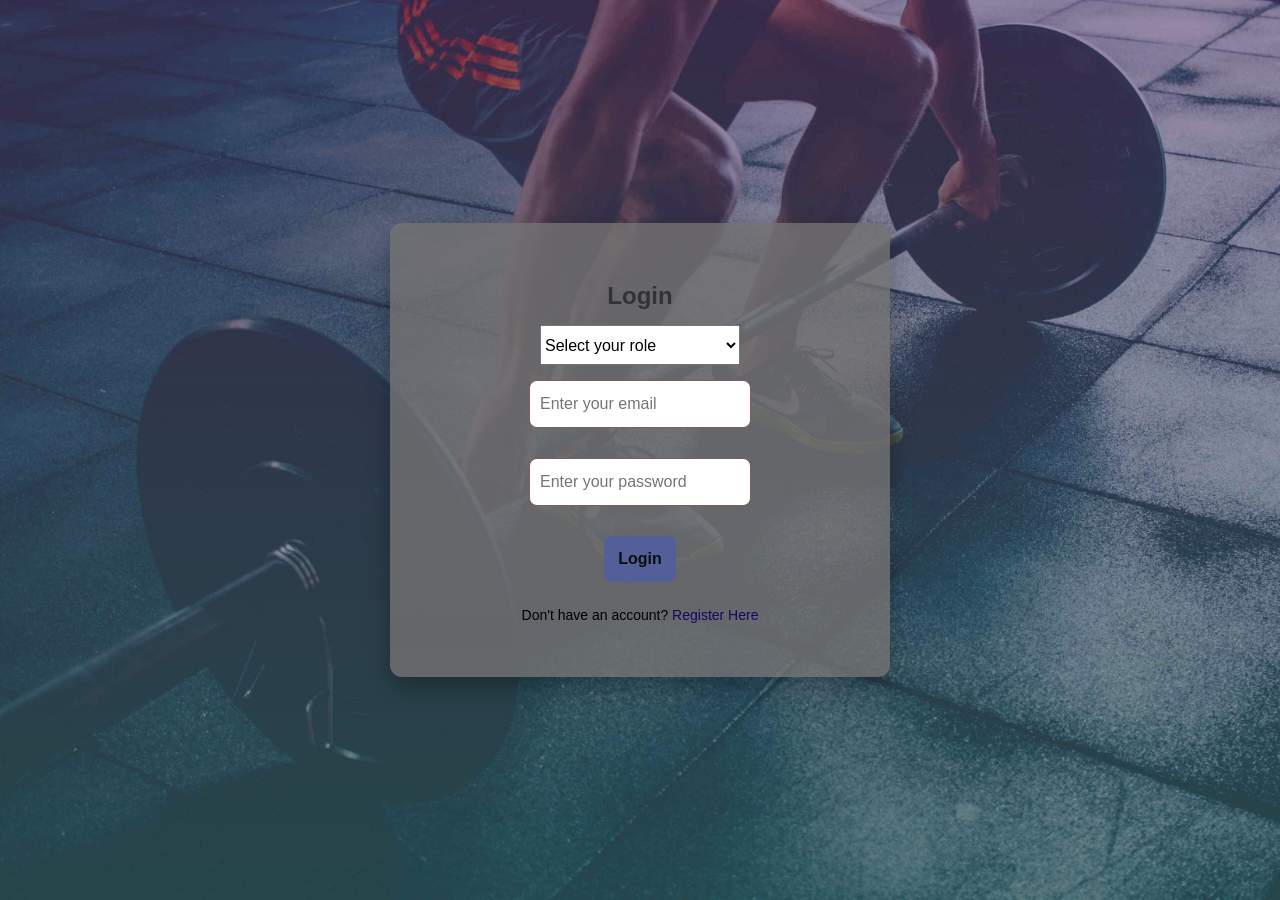
<file: log_in_form.html>
<!DOCTYPE html>
<html lang="en">
<head>
    <meta charset="UTF-8">
    <title>Login - Gym Management System</title>
    <link rel="stylesheet" href="css/auth.css"> 
    <style>
        
        select[name="role"] {
            width: 200px;
            height: 40px;
            font-size: 16px;
            margin-bottom: 5px; 
            margin-top: -10px; 
        }
        .form-container {
            text-align: center;
        }
        input, button, select {
            display: block;
            margin: 10px auto;
        }
    </style>
</head>
<body>

<div class="form-container">
    <h2>Login</h2>
    <form action="auth/login.php" method="POST">

        <select name="role" required>
            <option value="" disabled selected>Select your role</option>
            <option value="admin">Admin</option>
            <option value="trainer">Trainer</option>
            <option value="user">User</option>
        </select>
    
        <input type="email" name="email" placeholder="Enter your email" required>
        <input type="password" name="password" placeholder="Enter your password" required>
        <button type="submit">Login</button>
    </form>
    <p>Don't have an account? <a href="register_form.html">Register Here</a></p>
</div>

</body>
</html>
</file>
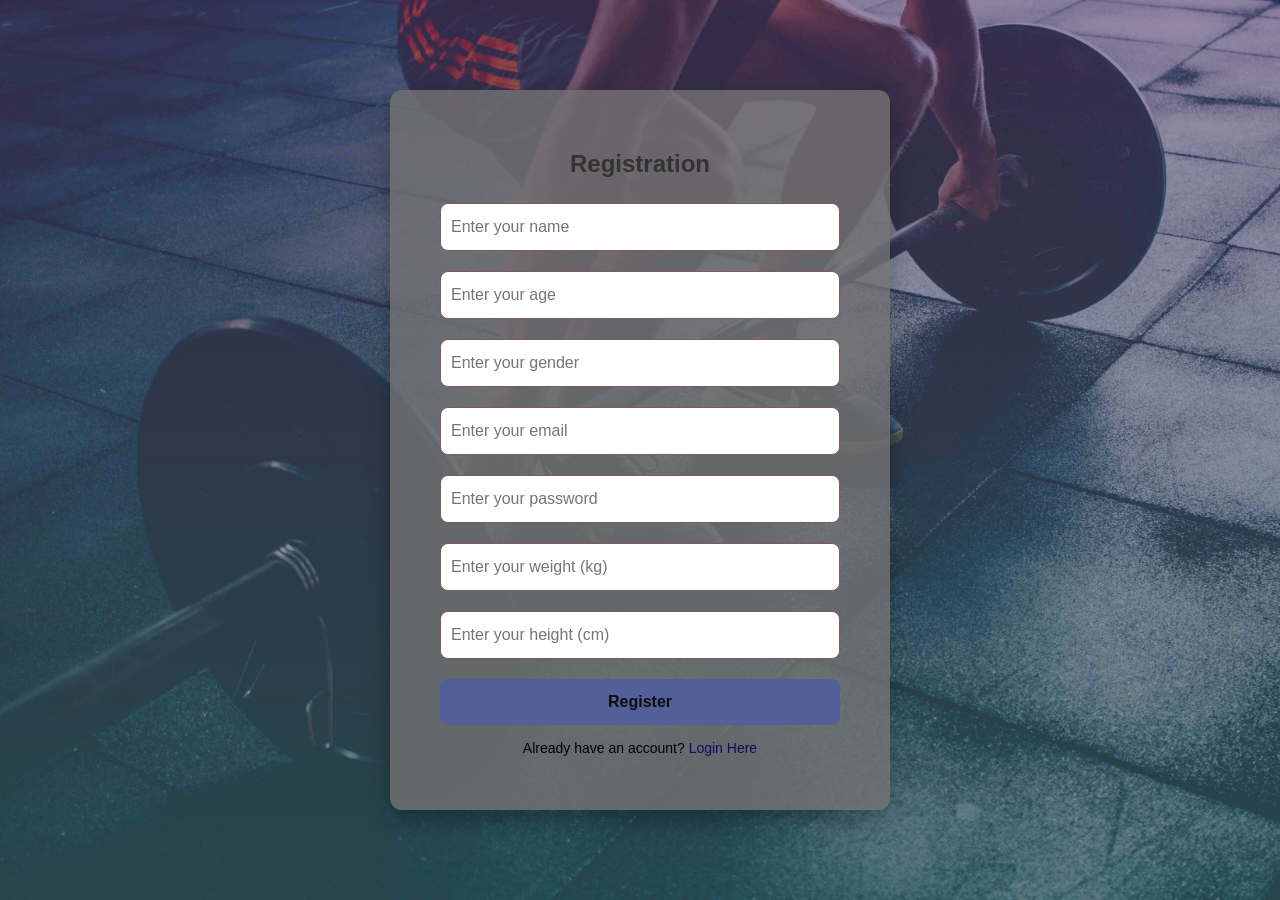
<file: register_form.html>
<!DOCTYPE html>
<html lang="en">
<head>
    <meta charset="UTF-8">
    <title>Register - Gym Management System</title>
    <link rel="stylesheet" href="css/auth.css"> 
</head>
<body>

<div class="form-container">
    <h2>Registration</h2>
    <form action="/register_form.html" method="POST">
        <input type="text" name="name" placeholder="Enter your name" required>
        <input type="text" name="age" placeholder="Enter your age" required>
        <input type="text" name="gender" placeholder="Enter your gender" required>  
        <input type="email" name="email" placeholder="Enter your email" required>
        <input type="password" name="password" placeholder="Enter your password" required>
        <input type="number" name="weight" placeholder="Enter your weight (kg)" required>
        <input type="number" name="height" placeholder="Enter your height (cm)" required>
        

        <button type="submit">Register</button>
    </form>
    <p>Already have an account? <a href="log_in_form.html">Login Here</a></p>
</div>

</body>
</html>
</file>
<file: css/auth.css>
/* auth.css */

body {
    margin: 0;
    padding: 0;
    font-family: 'Poppins', sans-serif;
    height: 100vh;
    background:   linear-gradient(rgba(80, 54, 106, 0.6), rgba(55, 99, 109, 0.6)), /* Violet-blue semi-transparent overlay */
    url('../images/m-1.jpg'); /* Add your image here */
    background-size: cover;
    background-position: center top;
    display: flex;
    justify-content: center;
    align-items: center;
}

.form-container {
    background: rgba(116, 114, 114, 0.8); /* Light semi-transparent background for the form */
    padding: 40px 50px;
    border-radius: 12px;
    box-shadow: 0px 10px 25px rgba(0, 0, 0, 0.3);
    width: 400px;
    max-width: 90%;
    position: relative; /* For better control of form's position */
    z-index: 2; /* Ensure the form is always on top of the background */
}

.form-container h2 {
    margin-bottom: 25px;
    color: #333;
    text-align: center;
}

.form-container form {
    display: flex;
    flex-direction: column;
}

.form-container input[type="text"],
.form-container input[type="email"],
.form-container input[type="password"],
.form-container input[type="number"] {
    padding: 14px 10px;
    margin-bottom: 20px;
    border: 1px solid #7c5c5c;
    border-radius: 8px;
    font-size: 16px;
}

.form-container button {
    padding: 14px;
    background: #535f99;
    color: rgb(14, 13, 13);
    font-weight: bold;
    border: none;
    border-radius: 8px;
    font-size: 16px;
    cursor: pointer;
    transition: background 0.3s;
}

.form-container button:hover {
    background: #464a7a;
}

.form-container p {
    margin-top: 15px;
    font-size: 14px;
    text-align: center;
}

.form-container a {
    color: #1a0662;
    text-decoration: none;
}

.form-container a:hover {
    text-decoration: underline;
}
</file>
